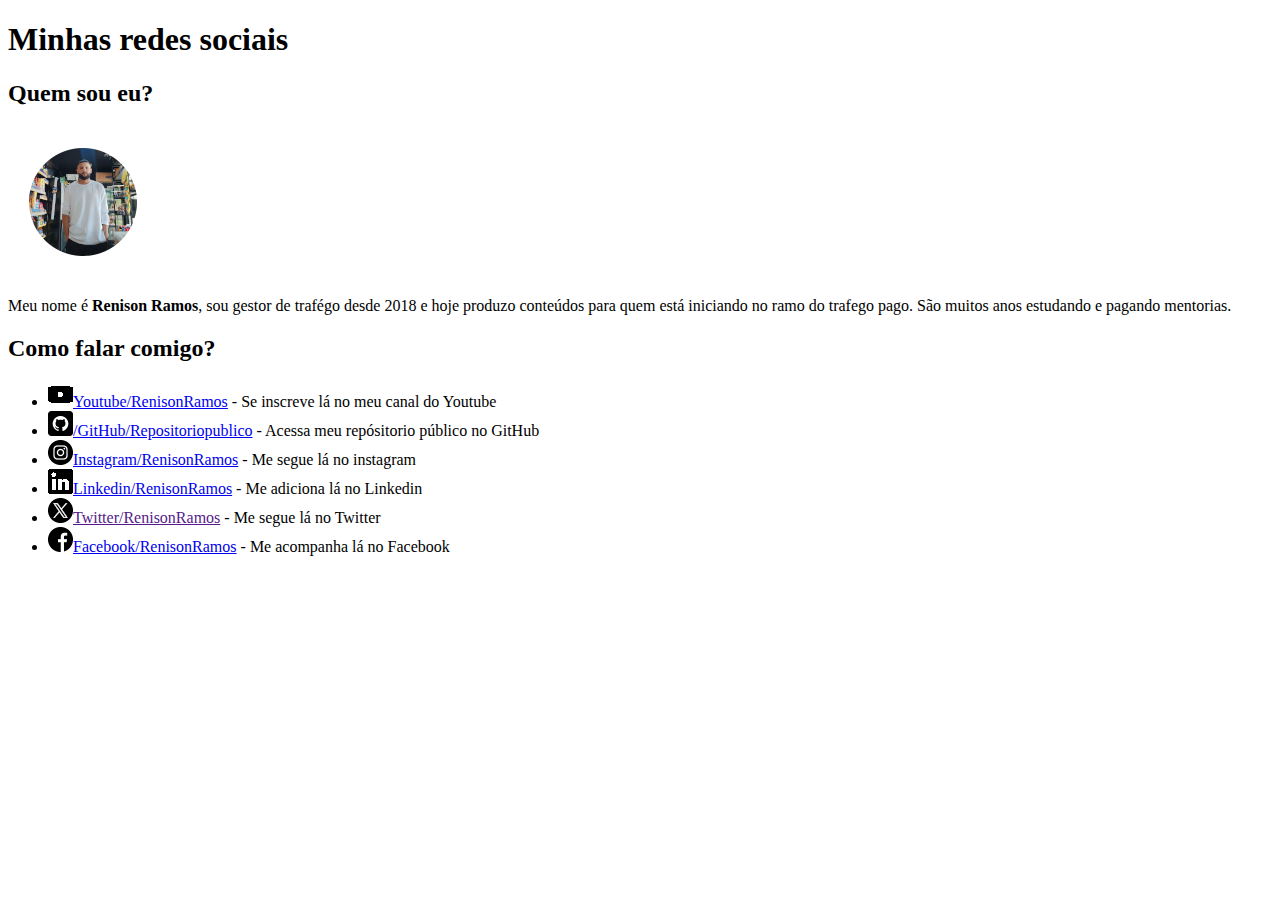
<file: d005/index.html>
<!DOCTYPE html>
<html lang="pt-br">
<head>
    <meta charset="UTF-8">
    <meta name="viewport" content="width=device-width, initial-scale=1.0">
    <link rel="shortcut icon" href="favicon.ico.png" type="image/x-icon">
    <title>Social</title>
</head>
<body>
    <h1>Minhas redes sociais</h1>
    <h2>Quem sou eu?</h2>
    <img src="minhafoto.png" alt="Uma foto minha">
    <p>Meu nome é <strong>Renison Ramos</strong>, sou gestor de trafégo desde 2018 e hoje produzo conteúdos para quem está iniciando no ramo do trafego pago. São muitos anos estudando e pagando mentorias.</p>
    <h2>Como falar comigo?</h2>
    <ul>
        <li><img src="youtubeicon25x.png" alt="icone youtube"><a href="https://www.youtube.com/@RenisonRamos" target="_blank">Youtube/RenisonRamos</a> - Se inscreve lá no meu canal do Youtube</li>
        <li><img src="github25x.png" alt="icone github"><a href="https://github.com/renisonramos/repositoriopublico" target="_blank">/GitHub/Repositoriopublico</a> - Acessa meu repósitorio público no GitHub</li>
        <li><img src="instagram25x.png" alt="icone instagram"><a href="https://www.instagram.com/renisonramos/">Instagram/RenisonRamos</a> - Me segue lá no instagram</li>
        <li><img src="linkedin25x.png" alt="icone linkedin"><a href="https://www.linkedin.com/in/renison-ramos-8aa4a52a5/">Linkedin/RenisonRamos</a> - Me adiciona lá no Linkedin</li>
        <li><img src="twitter25x.png" alt="icone twitter"><a href="">Twitter/RenisonRamos</a> - Me segue lá no Twitter</li>
        <li><img src="facebook25x.png" alt="icone facebook"><a href="https://www.facebook.com/renisonramos">Facebook/RenisonRamos</a> - Me acompanha lá no Facebook</li>
    </ul>
</body>
</html>
</file>
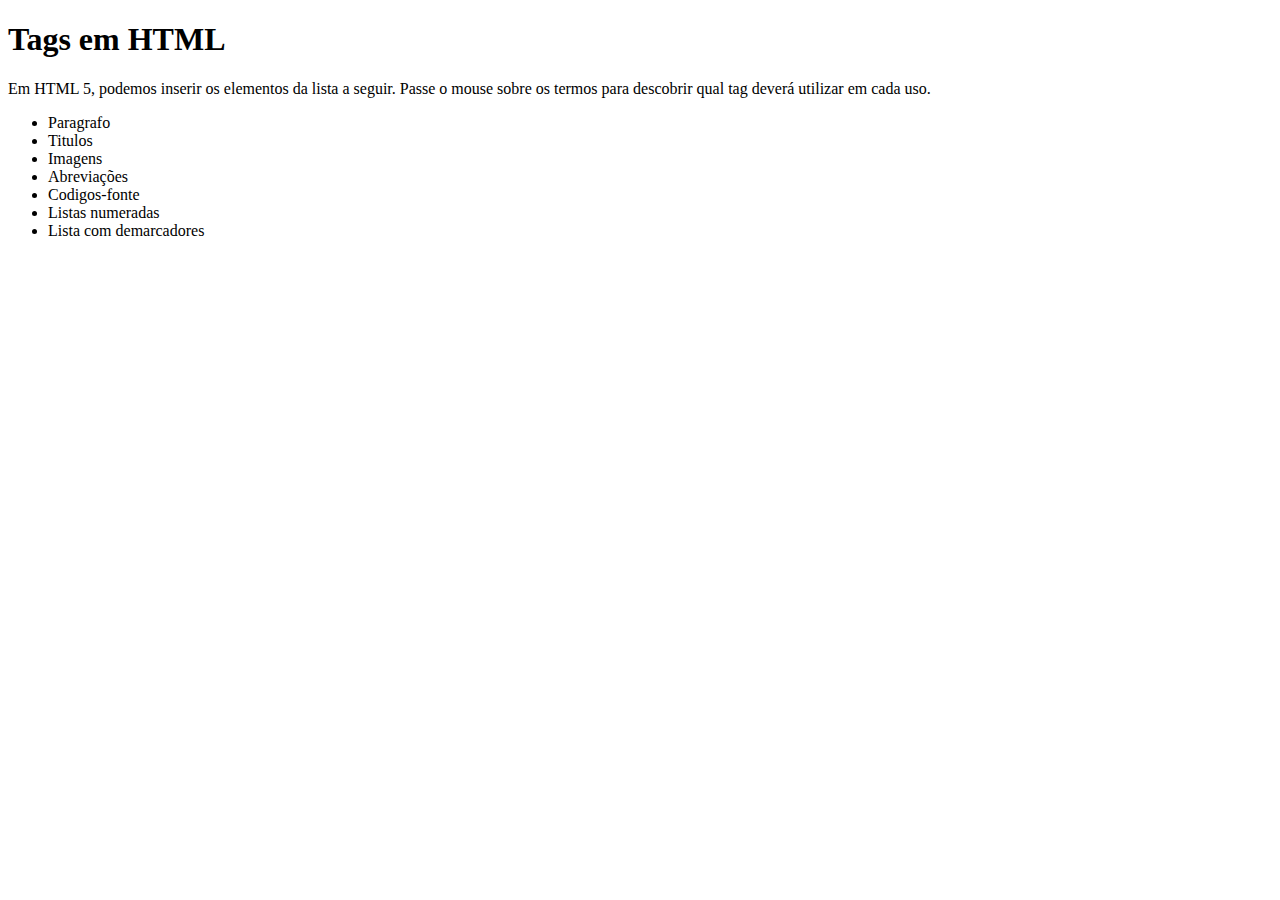
<file: d006/index.html>
<!DOCTYPE html>
<html lang="pt-br">
<head>
    <meta charset="UTF-8">
    <meta name="viewport" content="width=device-width, initial-scale=1.0">
    <title>Desafio 06</title>
</head>
<body>
    <h1>Tags em HTML</h1>
    <p>Em HTML 5, podemos inserir os elementos da lista a seguir. Passe o mouse sobre os termos para descobrir qual tag deverá utilizar em cada uso.</p>
    <ul>
        <li>Paragrafo</li>
        <li>Titulos</li>
        <li>Imagens</li>
        <li>Abreviações</li>
        <li>Codigos-fonte</li>
        <li>Listas numeradas</li>
        <li>Lista com demarcadores</li>
    </ul>
</body>
</html>
</file>
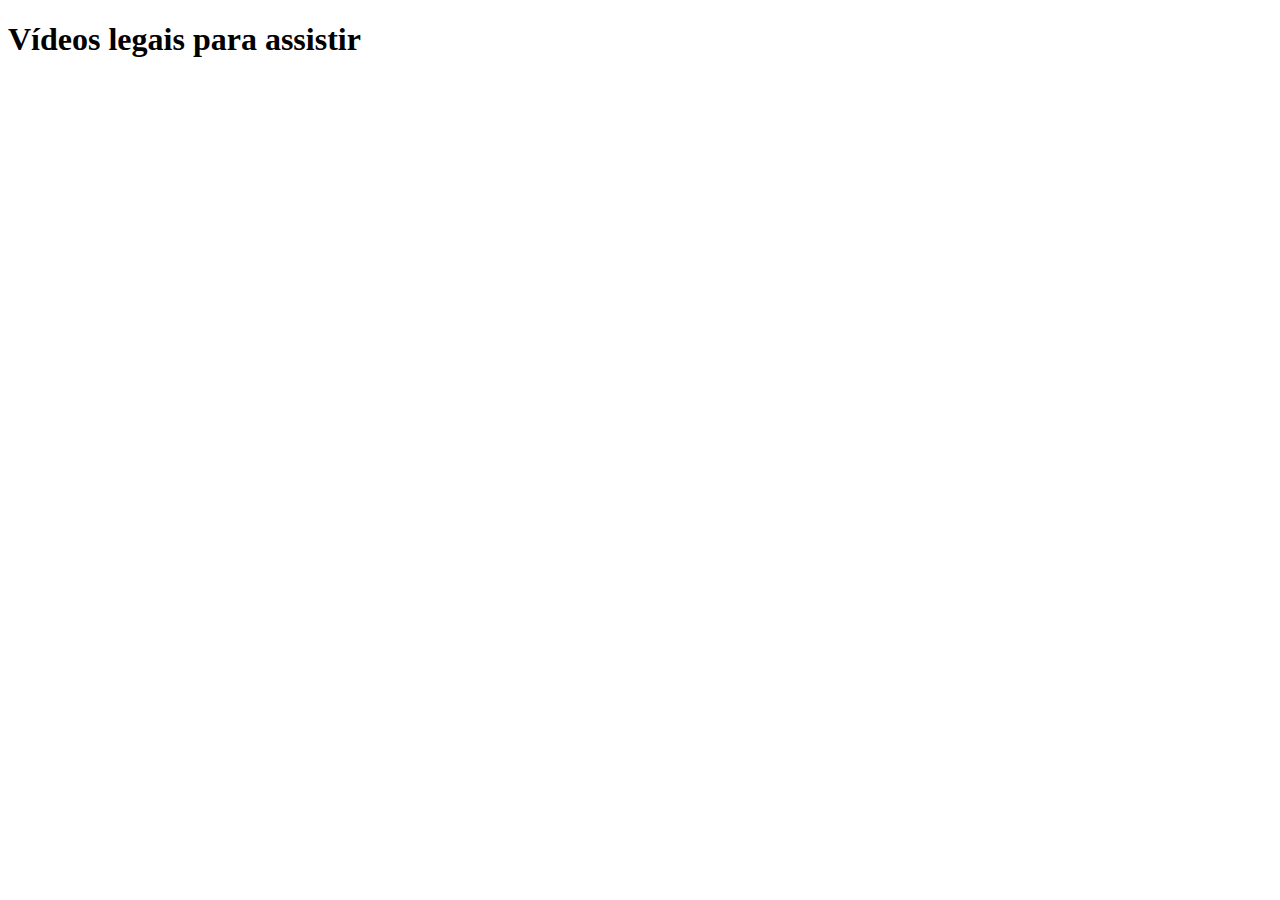
<file: d007/index.html>
<!DOCTYPE html>
<html lang="pt-br">
<head>
    <meta charset="UTF-8">
    <meta name="viewport" content="width=device-width, initial-scale=1.0">
    <title>Meus Videos</title>
    
</head>
<body>
    <h1>Vídeos legais para assistir</h1>
   
</body>
</html>
</file>
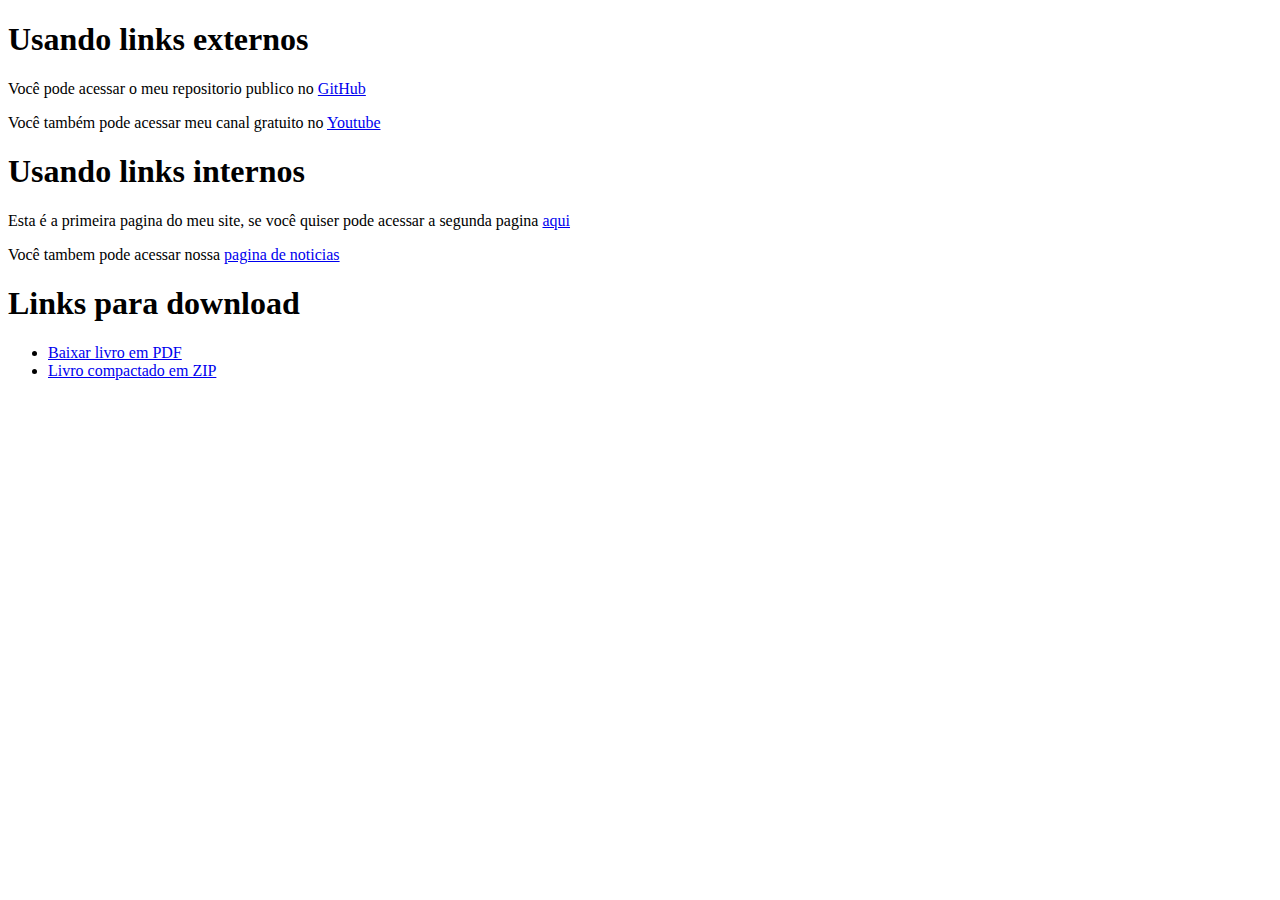
<file: ex010/index.html>
<!DOCTYPE html>
<html lang="pt-br">
<head>
    <meta charset="UTF-8">
    <meta name="viewport" content="width=device-width, initial-scale=1.0">
    <title>Links na Web</title>
</head>
<body>
    <h1>Usando links externos</h1>
    <p>Você pode acessar o meu repositorio publico no <a href="https://gustavoguanabara.github.io/" target="_blank" rel="external">GitHub</a></p>    
    <p>Você também pode acessar meu canal gratuito no <a href="https://youtube.com/cursoemvideo/" target="_blank" rel="external">Youtube</a></p>
    <h1>Usando links internos</h1>
    <p>Esta é a primeira pagina do meu site, se você quiser pode acessar a segunda pagina <a href="pag02.html" rel="next" target="_self" >aqui</a></p>
    <p>Você tambem pode acessar nossa <a href="Noticias/pag03.html" rel="next" target="_self">pagina de noticias</a></p>
    <h1>Links para download</h1>
    <ul>
        <li><a href="Livros/10 - Ligações em toda parte.pdf" download="10 - Ligações em toda parte.pdf" type="application/pdf">Baixar livro em PDF</a></li>
        <li><a href="Livros/10 - Ligações em toda parte.rar" download="10 - Ligações em toda parte.rar" type="application/vnd.rar">Livro compactado em ZIP</a></li>
    </ul>
</body>
</html>
</file>
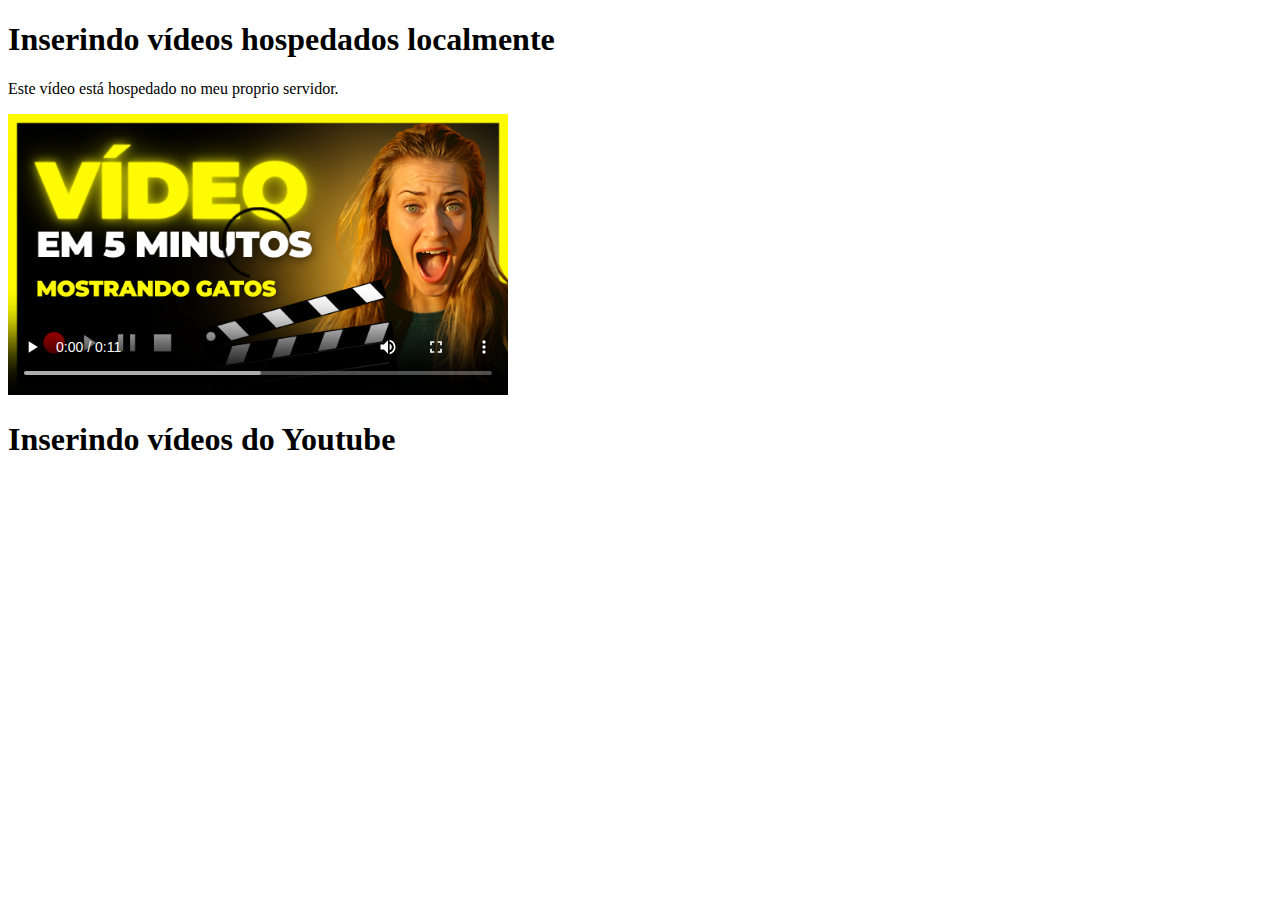
<file: ex012/index.html>
<!DOCTYPE html>
<html lang="pt-br">
<head>
    <meta charset="UTF-8">
    <meta name="viewport" content="width=device-width, initial-scale=1.0">
    <title>Vídeos com HTML 5</title>
    
</head>
<body>
    <h1>Inserindo vídeos hospedados localmente</h1>
    <p>Este vídeo está hospedado no meu proprio servidor.</p>
    <video src="midia/meuvideoconver.mp4" width="500" controls poster="imagens/tumbmail.png " ></video>

    <h1>Inserindo vídeos do Youtube</h1>
    <iframe width="560" height="315" src="https://www.youtube.com/embed/FdE5G95B7Mg?si=aXr-b0W3MqKQPrZw" title="YouTube video player" frameborder="0" allow="accelerometer; autoplay; clipboard-write; encrypted-media; gyroscope; picture-in-picture; web-share" referrerpolicy="strict-origin-when-cross-origin" allowfullscreen></iframe>

</body>
</html>
</file>
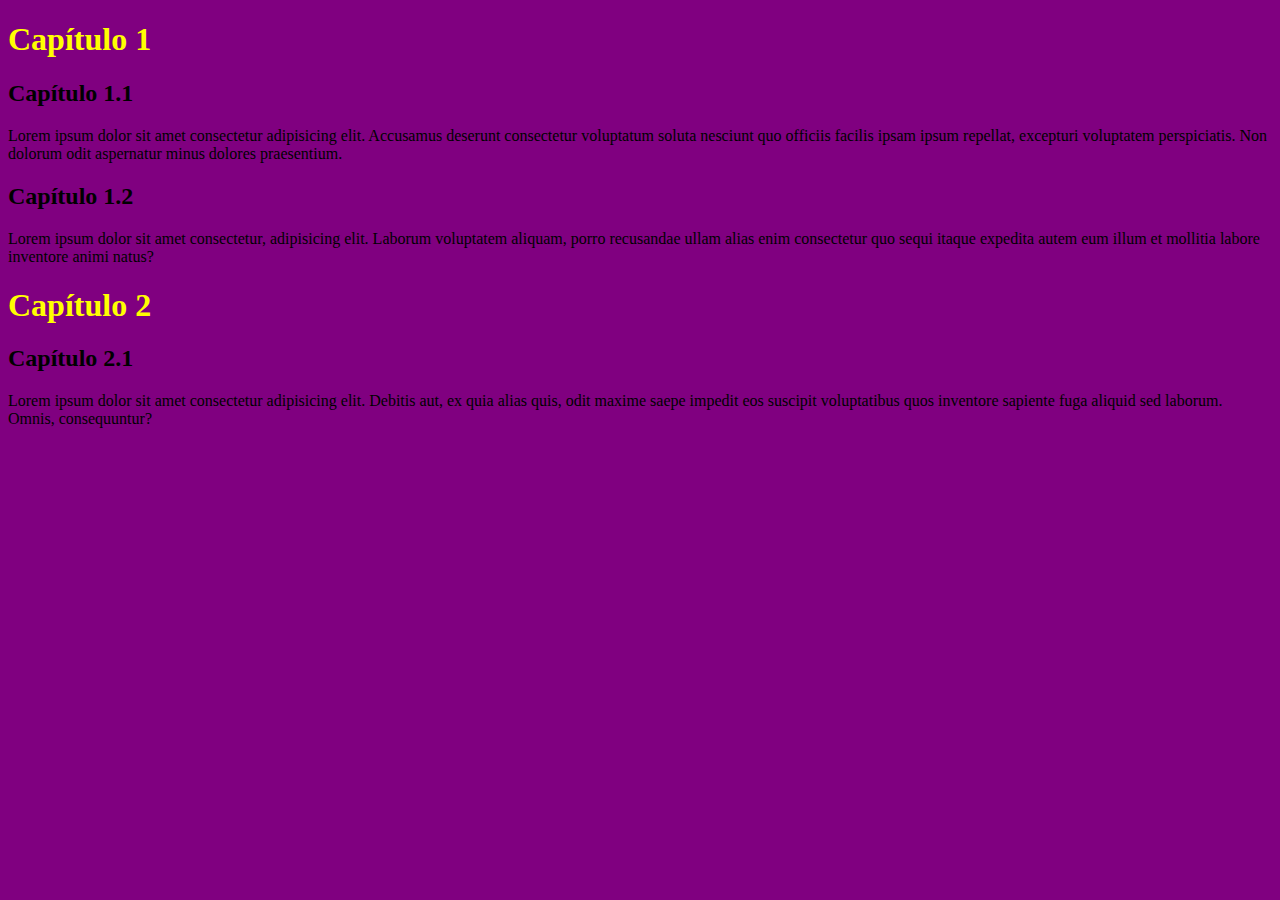
<file: ex013/index.html>
<!DOCTYPE html>
<html lang="pt-br">
<head>
    <meta charset="UTF-8">
    <meta name="viewport" content="width=device-width, initial-scale=1.0">
    <title>Estilos Inline</title>
</head>
<body style="background-color: purple;">
    <h1 style="color: yellow;">Capítulo 1</h1>
    <h2>Capítulo 1.1</h2>
    <p>Lorem ipsum dolor sit amet consectetur adipisicing elit. Accusamus deserunt consectetur voluptatum soluta nesciunt quo officiis facilis ipsam ipsum repellat, excepturi voluptatem perspiciatis. Non dolorum odit aspernatur minus dolores praesentium.</p>
    <h2>Capítulo 1.2</h2>
    <p>Lorem ipsum dolor sit amet consectetur, adipisicing elit. Laborum voluptatem aliquam, porro recusandae ullam alias enim consectetur quo sequi itaque expedita autem eum illum et mollitia labore inventore animi natus?</p>
    <h1 style="color: yellow;">Capítulo 2</h1>
    <h2>Capítulo 2.1</h2>
    <p>Lorem ipsum dolor sit amet consectetur adipisicing elit. Debitis aut, ex quia alias quis, odit maxime saepe impedit eos suscipit voluptatibus quos inventore sapiente fuga aliquid sed laborum. Omnis, consequuntur?</p>
</body>
</html>
</file>
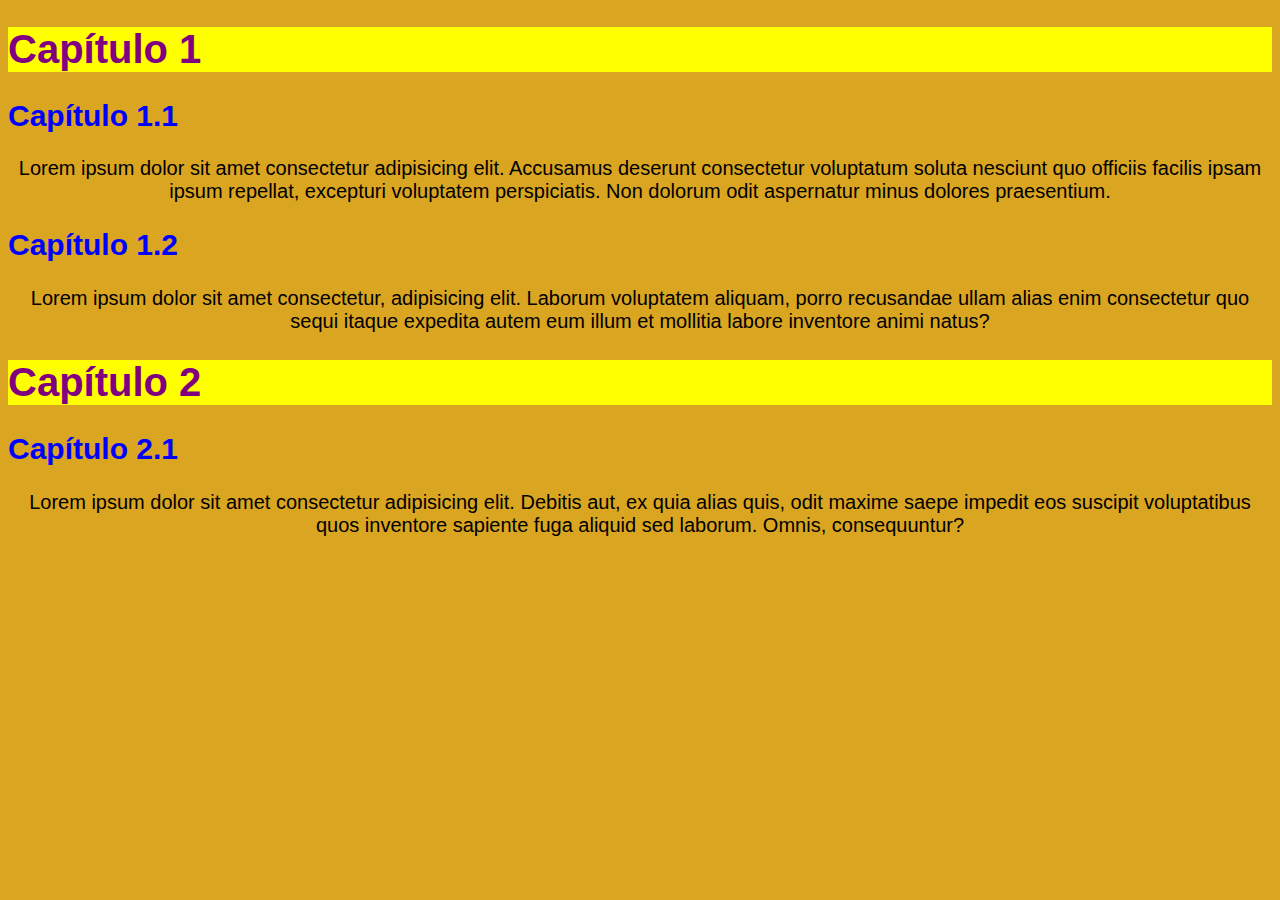
<file: ex014/index.html>
<!DOCTYPE html>
<html lang="pt-br">
<head>
    <meta charset="UTF-8">
    <meta name="viewport" content="width=device-width, initial-scale=1.0">
    <title>Estilos Locais / Internos</title>
    <style>
        body {
            background-color: goldenrod;
            font-family: Arial, Helvetica, sans-serif;
            font-size: 20px;

        }
        h1 {
            color: purple;
            background-color: yellow;
        }
        h2 {
            color: blue;
        }

        p {
            text-align: center;
        }
    </style>
</head>
<body >
    <h1>Capítulo 1</h1>
    <h2>Capítulo 1.1</h2>
    <p>Lorem ipsum dolor sit amet consectetur adipisicing elit. Accusamus deserunt consectetur voluptatum soluta nesciunt quo officiis facilis ipsam ipsum repellat, excepturi voluptatem perspiciatis. Non dolorum odit aspernatur minus dolores praesentium.</p>
    <h2>Capítulo 1.2</h2>
    <p>Lorem ipsum dolor sit amet consectetur, adipisicing elit. Laborum voluptatem aliquam, porro recusandae ullam alias enim consectetur quo sequi itaque expedita autem eum illum et mollitia labore inventore animi natus?</p>
    <h1>Capítulo 2</h1>
    <h2>Capítulo 2.1</h2>
    <p>Lorem ipsum dolor sit amet consectetur adipisicing elit. Debitis aut, ex quia alias quis, odit maxime saepe impedit eos suscipit voluptatibus quos inventore sapiente fuga aliquid sed laborum. Omnis, consequuntur?</p>
</body>
</html>
</file>
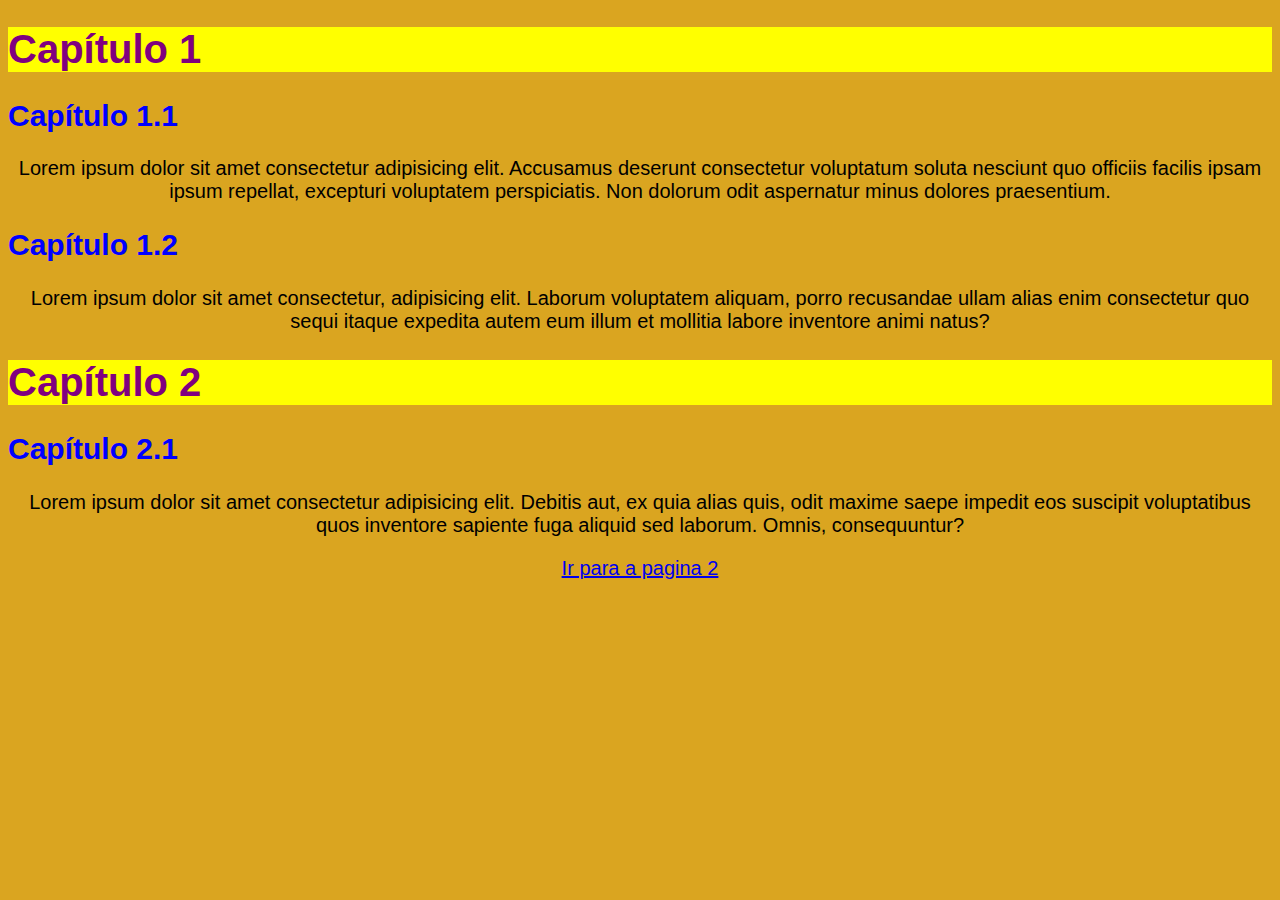
<file: ex015/index.html>
<!DOCTYPE html>
<html lang="pt-br">
<head>
    <meta charset="UTF-8">
    <meta name="viewport" content="width=device-width, initial-scale=1.0">
    <title>Estilos externos</title>
    <link rel="stylesheet" href="style.css">
</head>
<body >
    <h1>Capítulo 1</h1>
    <h2>Capítulo 1.1</h2>
    <p>Lorem ipsum dolor sit amet consectetur adipisicing elit. Accusamus deserunt consectetur voluptatum soluta nesciunt quo officiis facilis ipsam ipsum repellat, excepturi voluptatem perspiciatis. Non dolorum odit aspernatur minus dolores praesentium.</p>
    <h2>Capítulo 1.2</h2>
    <p>Lorem ipsum dolor sit amet consectetur, adipisicing elit. Laborum voluptatem aliquam, porro recusandae ullam alias enim consectetur quo sequi itaque expedita autem eum illum et mollitia labore inventore animi natus?</p>
    <h1>Capítulo 2</h1>
    <h2>Capítulo 2.1</h2>
    <p>Lorem ipsum dolor sit amet consectetur adipisicing elit. Debitis aut, ex quia alias quis, odit maxime saepe impedit eos suscipit voluptatibus quos inventore sapiente fuga aliquid sed laborum. Omnis, consequuntur?</p>
    <p><a href="pagina02.html" target="_blank"> Ir para a pagina 2</a></p>
</body>
</html>
</file>
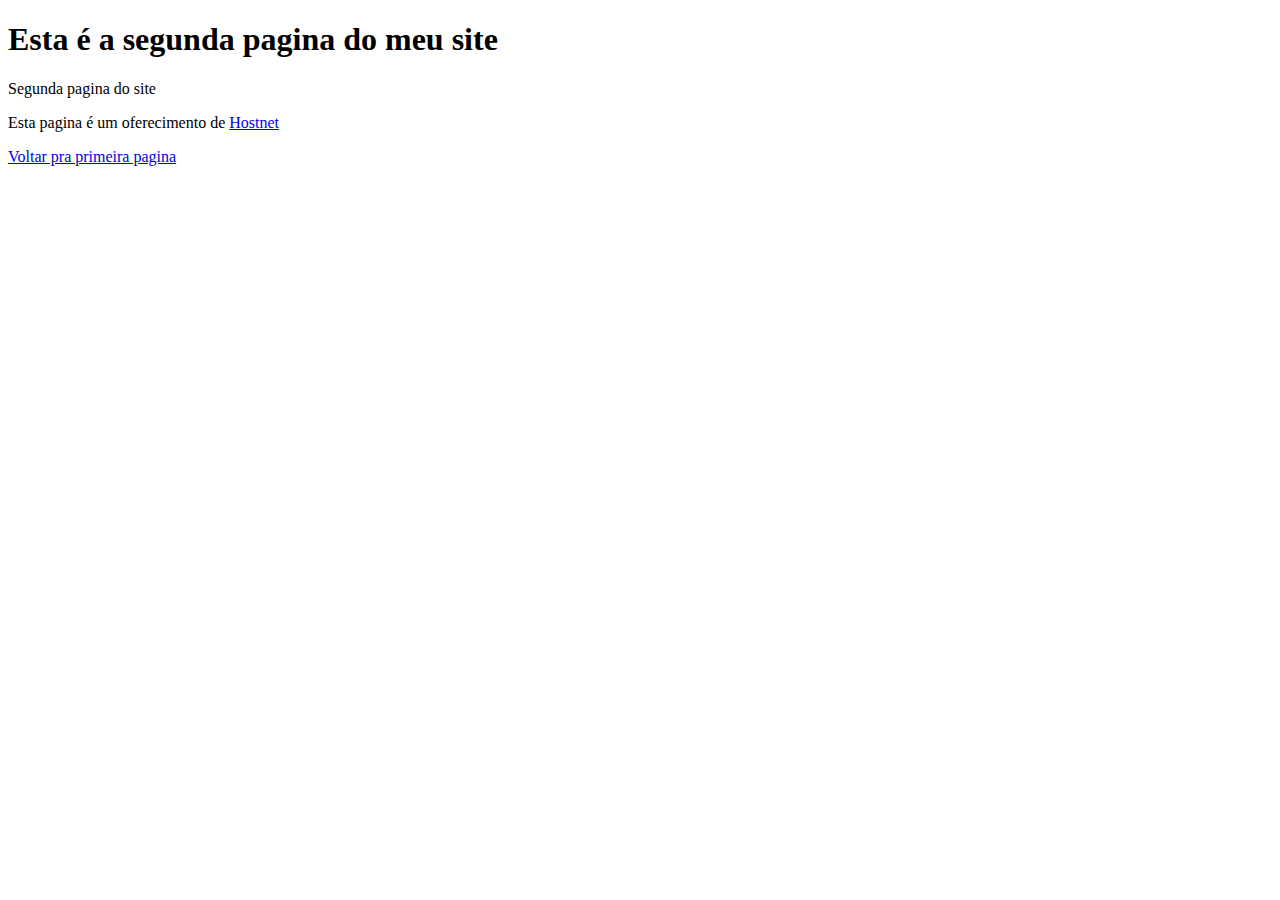
<file: ex010/pag02.html>
<!DOCTYPE html>
<html lang="pt-br">
<head>
    <meta charset="UTF-8">
    <meta name="viewport" content="width=device-width, initial-scale=1.0">
    <title>Pagina 2</title>
</head>
<body>
    <h1>Esta é a segunda pagina do meu site
    </h1>
    <p>Segunda pagina do site</p>
    <p>Esta pagina é um oferecimento de <a href="https://www.hostnet.com.br/" target="_blank" rel="">Hostnet</a></p>
    <p><a href="index.html" rel="prev">Voltar pra primeira pagina</a></p>
</body>
</html>
</file>
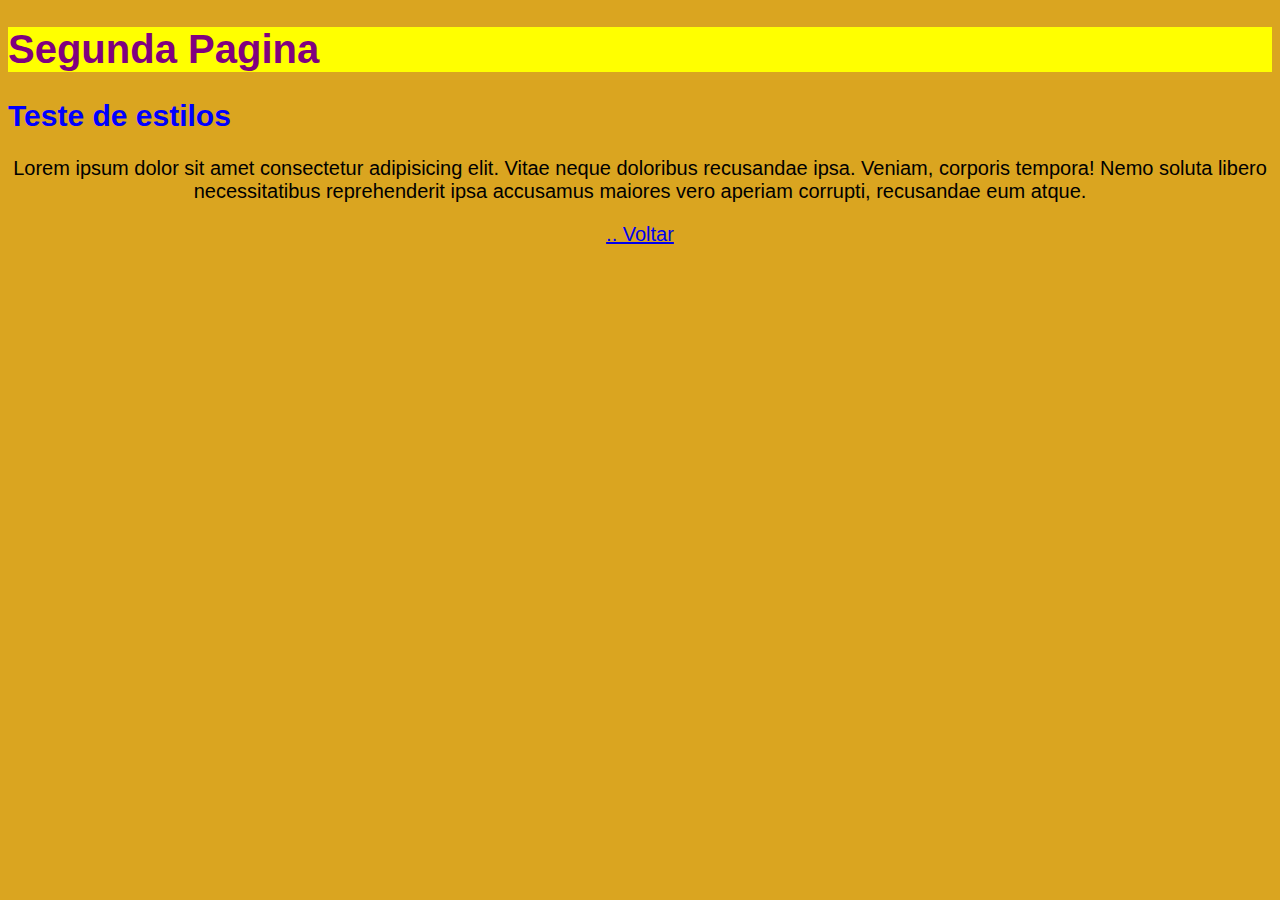
<file: ex015/pagina02.html>
<!DOCTYPE html>
<html lang="pt-br">
<head>
    <meta charset="UTF-8">
    <meta name="viewport" content="width=device-width, initial-scale=1.0">
    <title>Pagina 02</title>
    <link rel="stylesheet" href="style.css">
</head>
<body>
    <h1>Segunda Pagina</h1>
    <h2>Teste de estilos</h2>
    <p>Lorem ipsum dolor sit amet consectetur adipisicing elit. Vitae neque doloribus recusandae ipsa. Veniam, corporis tempora! Nemo soluta libero necessitatibus reprehenderit ipsa accusamus maiores vero aperiam corrupti, recusandae eum atque.</p>
    <p><a href="index.html"> .. Voltar</a></p>
</body>
</html>
</file>
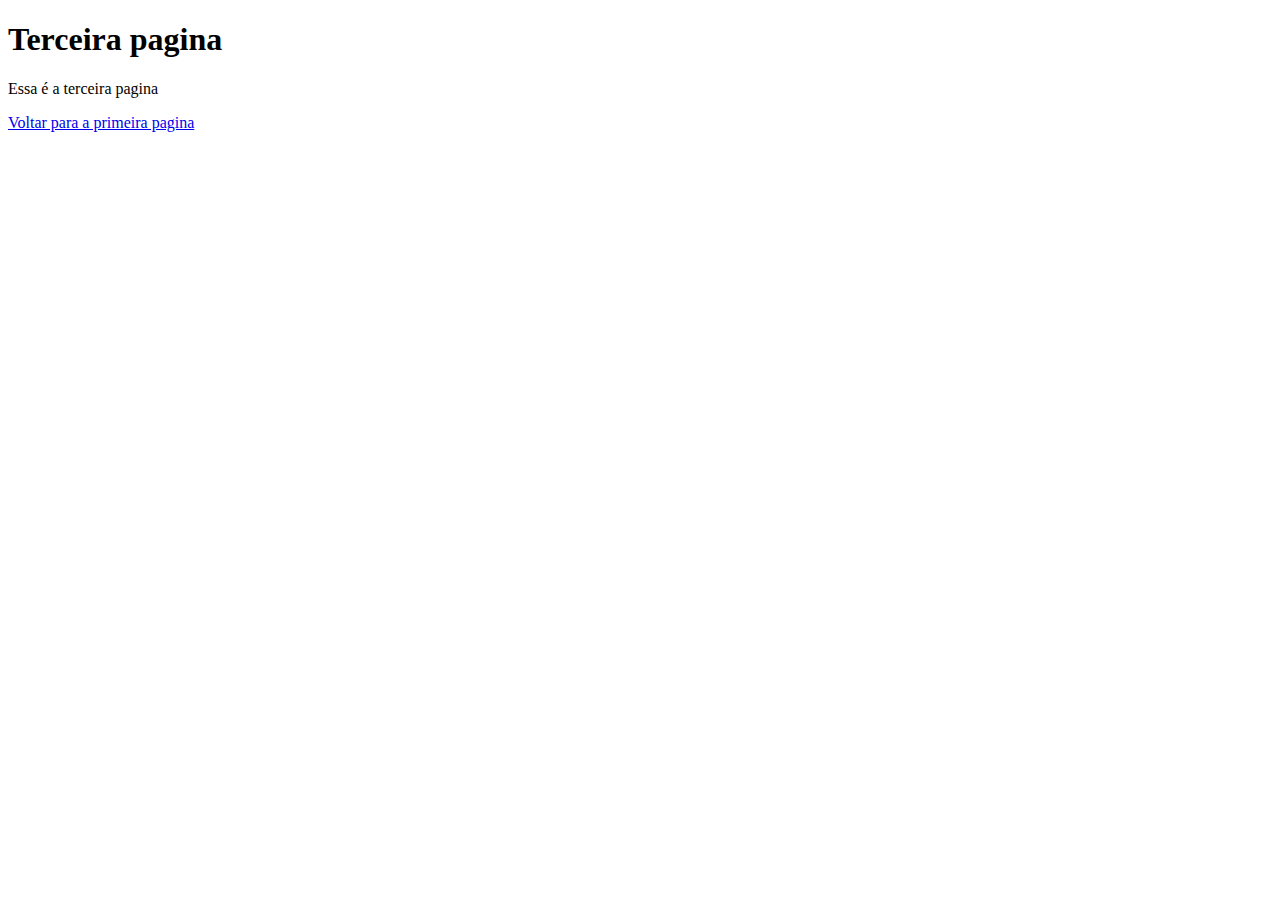
<file: ex010/Noticias/pag03.html>
<!DOCTYPE html>
<html lang="pt-br">
<head>
    <meta charset="UTF-8">
    <meta name="viewport" content="width=device-width, initial-scale=1.0">
    <title>Pagina 03</title>
</head>
<body>
    <h1>Terceira pagina</h1>
    <p>Essa é a terceira pagina</p>
    <p><a href="../index.html">Voltar para a primeira pagina</a></p>
</body>
</html>
</file>
<file: ex015/style.css>
body {
    background-color: goldenrod;
    font-family: Arial, Helvetica, sans-serif;
    font-size: 20px;

}
h1 {
    color: purple;
    background-color: yellow;
}
h2 {
    color: blue;
}

p {
    text-align: center;
}
</file>
